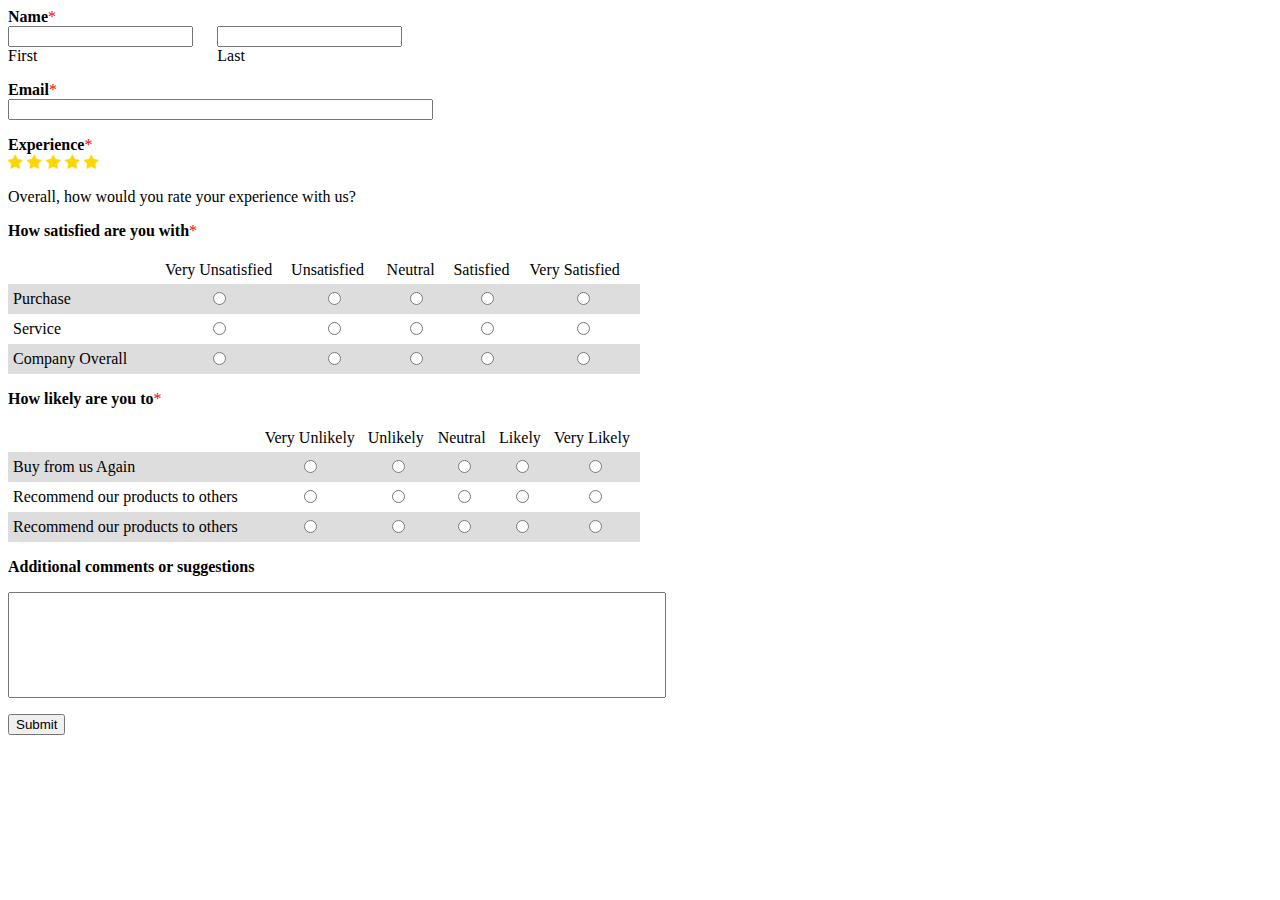
<file: index.html>
<!DOCTYPE html>
<html lang="en">
<head>
    <meta charset="UTF-8">
    <meta http-equiv="X-UA-Compatible" content="IE=edge">
    <meta name="viewport" content="width=device-width, initial-scale=1.0">
    <title>Document</title>
    <link rel="stylesheet" href="https://cdnjs.cloudflare.com/ajax/libs/font-awesome/4.7.0/css/font-awesome.min.css">
    <link rel = "stylesheet" href = "./index.css">
    <link rel="stylesheet" href="https://cdn.jsdelivr.net/npm/bootstrap@4.6.0/dist/css/bootstrap.min.css" integrity="sha384-B0vP5xmATw1+K9KRQjQERJvTumQW0nPEzvF6L/Z6nronJ3oUOFUFpCjEUQouq2+l" crossorigin="anonymous">
     <style>
       
     </style>
</head>
<body>
    <div class="top">
        <label for="fname"> <b>Name</b><star>*</star></label><br>
        <input type="text" id="fname" name="fname"> 
         &emsp;             
        <input type="text"id="lname"><br>  
     </div>
     <div class="topname">
        <label for="fname">First</label> 
        <label for="lname">Last</label>
     </div>
     <ul></ul>
       <div class="top">
       <label for= "email"><b>Email</b><star>*</star></label><br>
       <input type = "email" id= "email" size="50">
       </div>
     <ul></ul>
     <div class = "stars">
        <form action="">
        <label for = "survey"> <b>Experience</b><star>*</star></label><br>       
        <span class="fa fa-star checked"></span>
        <span class="fa fa-star checked"></span>
        <span class="fa fa-star checked"></span>
        <span class="fa fa-star checked"></span>
        <span class="fa fa-star checked"></span>
        </form>
     <ul></ul>   
     <p>Overall, how would you rate your experience with us?</p>   
     
     <div>
        <p> <b>How satisfied are you with</b><star>*</star></p>
        <table>
        <tr>
        <th><td>Very Unsatisfied</td></th>
        <th><nane>Unsatisfied</name></th>
        <th><name>Neutral</name></th>
        <th><name>Satisfied</name></th>
        <th><name>Very Satisfied</name></th>
        </tr>
        <tr>
        <th>Purchase</th>
        <td><input type="radio"  ></td>
        <td><input type="radio"  ></td>
        <td><input type="radio"  ></td>
        <td><input type="radio"  ></td>
        <td><input type="radio"  ></td>  
        </tr>
        <tr>
        <th><name>Service</name></th>
        <td><input type="radio"  ></td>
        <td><input type="radio"  ></td>
        <td><input type="radio"  ></td>
        <td><input type="radio"  ></td>
        <td><input type="radio"  ></td>
        </tr>
        <tr>
        <th><name>Company Overall</name></th>
        <td><input type="radio"  ></td>
        <td><input type="radio"  ></td>
        <td><input type="radio"  ></td>
        <td><input type="radio"  ></td>
        <td><input type="radio"  ></td>
        </tr>
        </table>
        <ul></ul>
        <div>
        <p> <b> How likely are you to</b><star>*</star></p>
        </div>
        <table>
        <tr>
        <th><td>Very Unlikely</td></th>
        <th><name>Unlikely</name></th>
        <th><name>Neutral</name></th>
        <th><name>Likely</name></th>
        <th><name>Very Likely</name></th>
        </tr>
        <tr>
        <th>Buy from us Again</th>
        <td><input type="radio"  ></td>
        <td><input type="radio"  ></td>
        <td><input type="radio"  ></td>
        <td><input type="radio"  ></td>
        <td><input type="radio"  ></td>
        </tr>
        <tr>
        <th> Recommend our 
             products to others</th>
        <td><input type="radio"  ></td>
        <td><input type="radio"  ></td>
        <td><input type="radio"  ></td>
        <td><input type="radio"  ></td>
        <td><input type="radio"  ></td>
        </tr>
        <tr>
        <th>Recommend our 
            products to others</th>
        <td><input type="radio"  value="very satisfied"></td>
        <td><input type="radio"  value="very satisfied"></td>
        <td><input type="radio"  value="very satisfied"></td>
        <td><input type="radio"  value="very satisfied"></td>
        <td><input type="radio"  value="very satisfied"></td>
        </tr>
        </table>
        <ul></ul>
        <div>
        <p><b>Additional comments or suggestions</b></p>
        <input type ="text" style= "font-size:20pt; height: 100px; width:650px;">
        </div>
        <ul></ul>
        <div>
        <button type="submit" value="submit">Submit</button>
        </div>
        </form>
        </div>
        </div>

</body>
</html>
</file>
<file: index.css>
.topname{
    word-spacing: 11em;
}

.checked{
    color: gold;
}
name{
    font-weight: normal;
}
star{
    color: red;
}
.radio
{
    margin-right: 65px;
    text-align: center;
}
p{
    font-family: 'Times New Roman', Times, serif;
}
table {
    font-family: arial, sans-serif;
    border-collapse: collapse;
    width: 50%;
  }
  td {
    text-align: center;
    padding: 5px;
    font-family: 'Times New Roman', Times, serif;
    font-weight: normal;
  }
  th {
    text-align: left;
    text-overflow: clip;
    padding: 5px;
    font-family: 'Times New Roman', Times, serif;
    font-weight: normal;
  }
  
  tr:nth-child(even) {
    background-color: #dddddd;
  }
</file>
